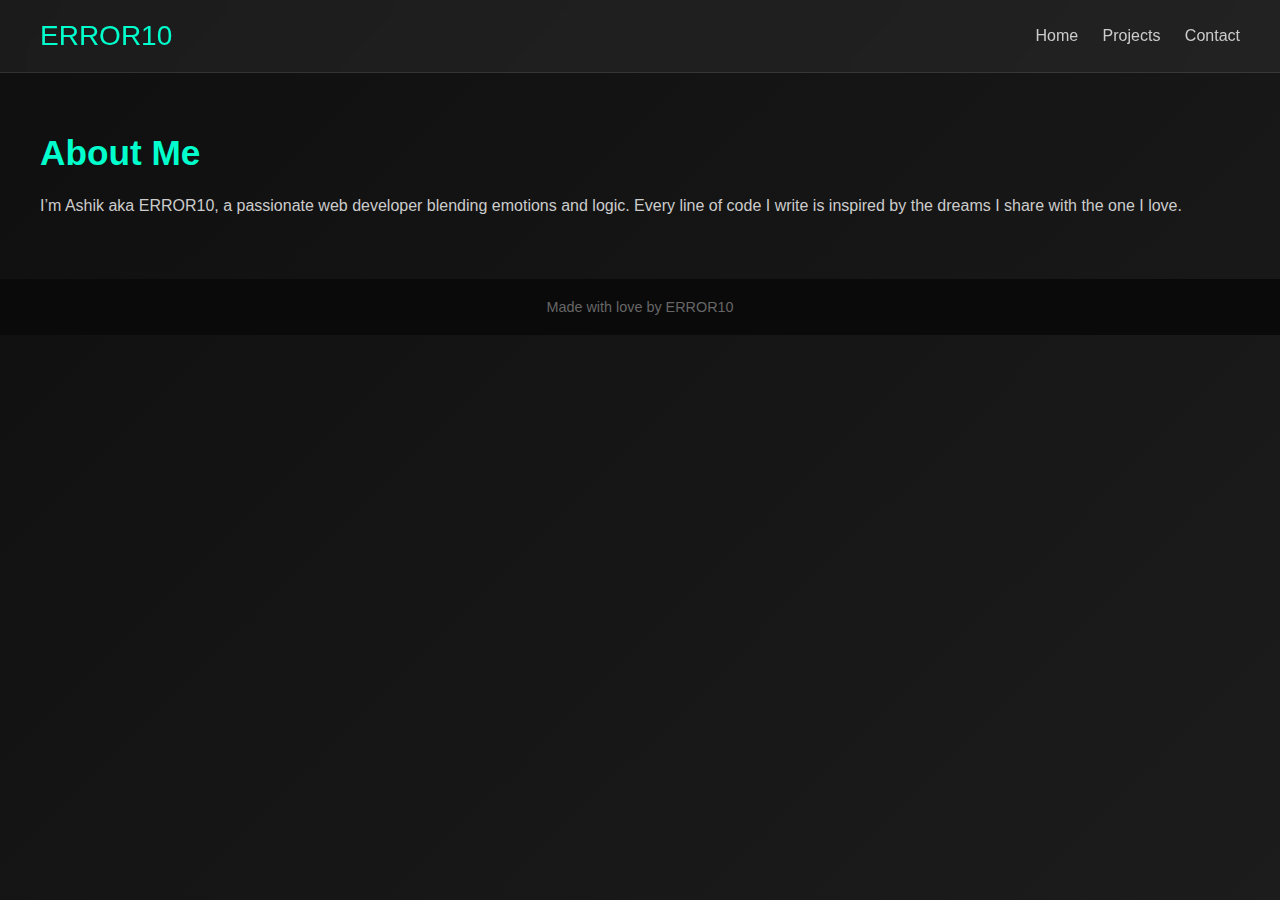
<file: about.html>
<!DOCTYPE html>
<html lang="en">
<head>
  <meta charset="UTF-8" />
  <meta name="viewport" content="width=device-width, initial-scale=1.0" />
  <title>About - ERROR10</title>
  <link rel="stylesheet" href="styles.css" />
</head>
<body>
  <header class="glass-nav">
    <div class="logo">ERROR10</div>
    <nav>
      <a href="index.html">Home</a>
      <a href="projects.html">Projects</a>
      <a href="contact.html">Contact</a>
    </nav>
  </header>

  <section class="section">
    <h2>About Me</h2>
    <p>I’m Ashik aka ERROR10, a passionate web developer blending emotions and logic. Every line of code I write is inspired by the dreams I share with the one I love.</p>
  </section>

  <footer>
    <p>Made with love by ERROR10</p>
  </footer>
</body>
</html>
</file>
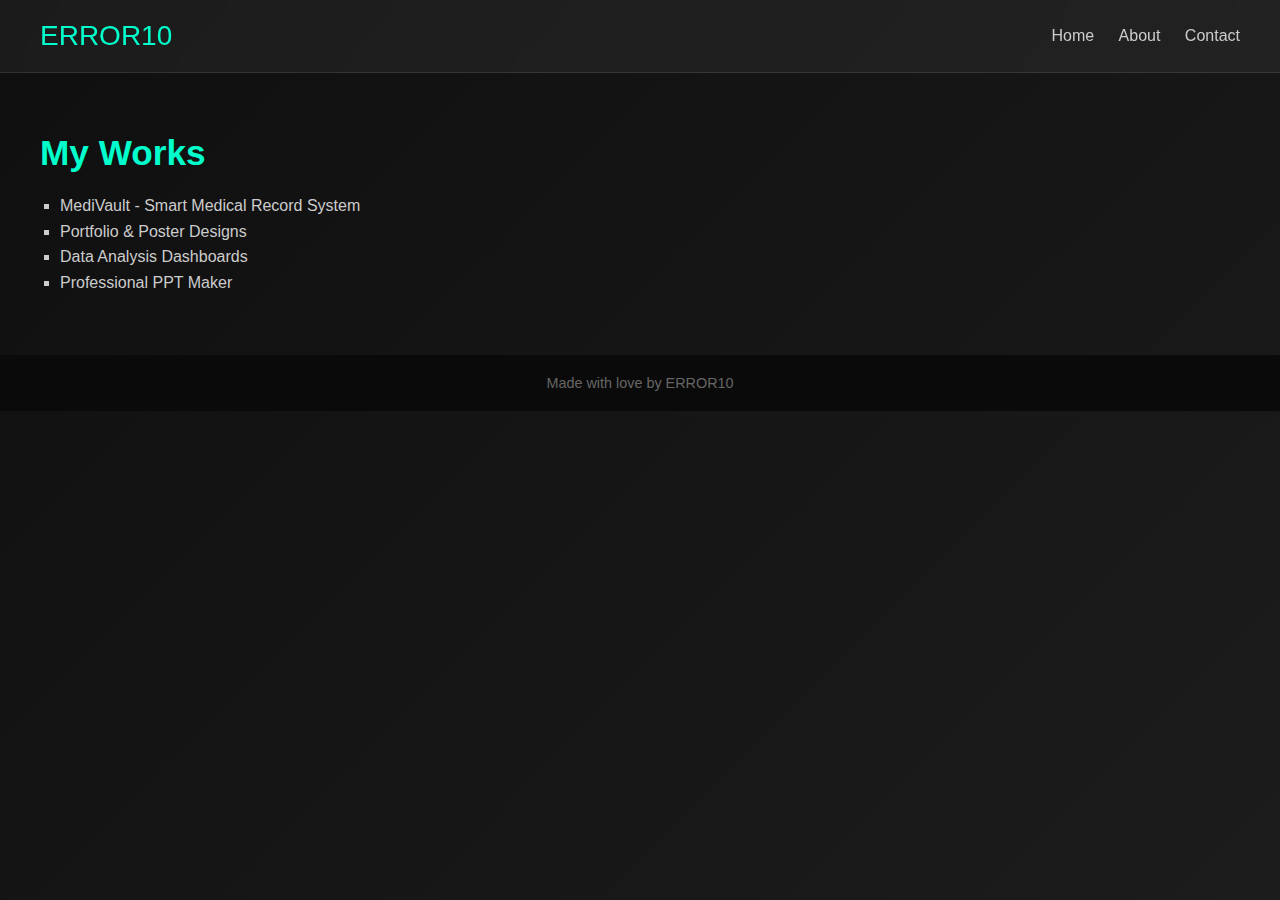
<file: projects.html>
<!DOCTYPE html>
<html lang="en">
<head>
  <meta charset="UTF-8" />
  <meta name="viewport" content="width=device-width, initial-scale=1.0" />
  <title>Projects - ERROR10</title>
  <link rel="stylesheet" href="styles.css" />
</head>
<body>
  <header class="glass-nav">
    <div class="logo">ERROR10</div>
    <nav>
      <a href="index.html">Home</a>
      <a href="about.html">About</a>
      <a href="contact.html">Contact</a>
    </nav>
  </header>

  <section class="section">
    <h2>My Works</h2>
    <ul>
      <li>MediVault - Smart Medical Record System</li>
      <li>Portfolio & Poster Designs</li>
      <li>Data Analysis Dashboards</li>
      <li>Professional PPT Maker</li>
    </ul>
  </section>

  <footer>
    <p>Made with love by ERROR10</p>
  </footer>
</body>
</html>
</file>
<file: styles.css>
* {
  margin: 0;
  padding: 0;
  box-sizing: border-box;
}
html {
  scroll-behavior: smooth;
}
body {
  font-family: 'Poppins', sans-serif;
  background: linear-gradient(135deg, #0d0d0d, #1a1a1a);
  color: #fff;
}
.glass-nav {
  display: flex;
  justify-content: space-between;
  align-items: center;
  padding: 20px 40px;
  background: rgba(255, 255, 255, 0.05);
  backdrop-filter: blur(10px);
  border-bottom: 1px solid rgba(255, 255, 255, 0.1);
  position: sticky;
  top: 0;
  z-index: 1000;
}
.logo {
  font-size: 28px;
  font-family: 'Orbitron', sans-serif;
  color: #00ffcc;
}
nav a {
  margin-left: 20px;
  text-decoration: none;
  color: #ccc;
  font-weight: 500;
  transition: color 0.3s;
}
nav a:hover {
  color: #00ffcc;
}
.intro {
  text-align: center;
  padding: 120px 20px;
}
.intro h1 {
  font-size: 3.5rem;
  margin-bottom: 10px;
}
.intro span {
  color: #00ffcc;
}
.intro p {
  font-size: 1.2rem;
  color: #bbb;
}
.section {
  padding: 60px 40px;
}
.section h2 {
  font-size: 2.2rem;
  margin-bottom: 20px;
  color: #00ffcc;
}
.section p, .section ul {
  font-size: 1rem;
  color: #ccc;
  line-height: 1.6;
}
.section ul {
  list-style-type: square;
  padding-left: 20px;
}
.contact form {
  display: flex;
  flex-direction: column;
  max-width: 500px;
  margin-top: 20px;
}
.contact input, .contact textarea {
  margin-bottom: 15px;
  padding: 12px;
  border: none;
  border-radius: 8px;
  background: #222;
  color: #fff;
}
.contact button {
  background: #00ffcc;
  color: #000;
  font-weight: bold;
  padding: 12px;
  border: none;
  border-radius: 8px;
  cursor: pointer;
  transition: background 0.3s;
}
.contact button:hover {
  background: #00cc99;
}
.socials a {
  margin-right: 15px;
  color: #00ffcc;
  text-decoration: none;
  font-weight: bold;
}
.socials a:hover {
  text-decoration: underline;
}
footer {
  text-align: center;
  padding: 20px;
  font-size: 0.9rem;
  background-color: #0a0a0a;
  color: #666;
}


.socials a i {
  margin-right: 8px;
  font-size: 1.1rem;
  vertical-align: middle;
}


.hero {
  display: flex;
  flex-direction: column;
  align-items: center;
  justify-content: center;
  min-height: 100vh;
  text-align: center;
  padding: 2rem;
  background: linear-gradient(to right, #000000, #1c1c1c);
  color: #ffffff;
}

.hero-logo {
  width: 80px;
  height: 80px;
  filter: invert(1);
  margin-bottom: 1.5rem;
}

.hero-title {
  font-size: 2.5rem;
  font-weight: 700;
  color: #00f2ff;
  margin: 0.5rem 0;
}

.hero-subtitle {
  font-size: 1.1rem;
  max-width: 600px;
  margin-bottom: 2rem;
  color: #cccccc;
}

.glass-button {
  padding: 0.75rem 2rem;
  border-radius: 30px;
  background: rgba(255, 255, 255, 0.1);
  color: #00f2ff;
  backdrop-filter: blur(10px);
  border: 1px solid rgba(255, 255, 255, 0.2);
  text-decoration: none;
  font-weight: 600;
  transition: all 0.3s ease;
}

.glass-button:hover {
  background: rgba(255, 255, 255, 0.2);
  color: #ffffff;
}

.hero-nav {
  margin-top: 3rem;
  display: flex;
  gap: 2rem;
  justify-content: center;
}

.hero-nav a {
  color: #ffffffcc;
  text-decoration: none;
  font-weight: 600;
  transition: color 0.3s ease;
}

.hero-nav a:hover {
  color: #ffffff;
}


.glass-nav-container {
  display: flex;
  gap: 1.5rem;
  justify-content: center;
  flex-wrap: wrap;
  margin-top: 2.5rem;
}


.logo-name-container {
  display: flex;
  align-items: center;
  gap: 1rem;
  justify-content: center;
  margin-bottom: 1rem;
}

.brand-name {
  font-family: 'Rajdhani', sans-serif;
  font-size: 2.5rem;
  color: #00f2ff;
  margin: 0;
}


/* Center brand name and logo */
.logo-name-container {
  display: flex;
  align-items: center;
  justify-content: center;
  gap: 1rem;
  margin-bottom: 1.5rem;
}

.brand-name {
  font-family: 'Rajdhani', sans-serif;
  font-size: 3rem;
  color: #00f2ff;
  text-align: center;
}

/* Resize social icons */
.social-icons {
  display: flex;
  justify-content: center;
  gap: 1.5rem;
  margin-top: 2rem;
}

.social-icons .icon {
  width: 36px;
  height: 36px;
  filter: invert(1);
}

/* Improve contact form input label fonts */
form label {
  font-family: 'Poppins', sans-serif;
  font-weight: 600;
  color: #ffffff;
}

form input, form textarea {
  font-family: 'Poppins', sans-serif;
  padding: 10px;
  border-radius: 8px;
  border: 1px solid #ccc;
  width: 100%;
  margin-bottom: 1rem;
  background: #222;
  color: #fff;
}


.submit-button {
  padding: 12px 24px;
  font-size: 1rem;
  font-weight: bold;
  background-color: #00f2ff;
  color: #000;
  border: none;
  border-radius: 8px;
  cursor: pointer;
  transition: background-color 0.3s ease;
}

.submit-button:hover {
  background-color: #00c2cc;
}


body {
  background: linear-gradient(135deg, #0f0f0f, #1c1c1c);
  background-attachment: fixed;
  background-size: cover;
  font-family: 'Poppins', sans-serif;
}

/* Optional: Add glass effect container for the form */
form {
  background: rgba(255, 255, 255, 0.05);
  padding: 2rem;
  border-radius: 16px;
  backdrop-filter: blur(10px);
  border: 1px solid rgba(255, 255, 255, 0.1);
  max-width: 600px;
  margin: 2rem auto;
}
</file>
